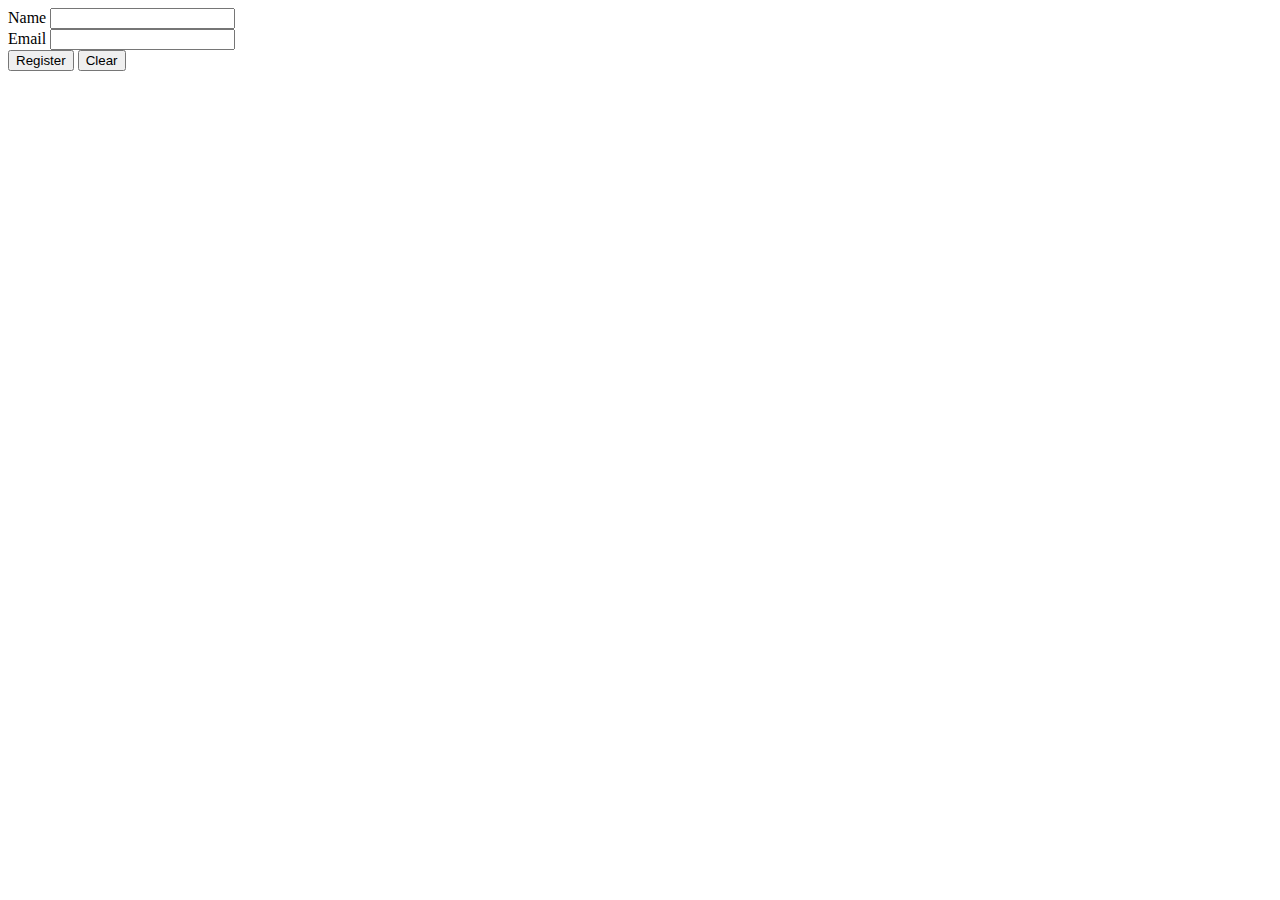
<file: about.html>
<!DOCTYPE html>
<html lang="en">
  <head>
    <meta charset="UTF-8" />
    <meta name="viewport" content="width=device-width, initial-scale=1.0" />
    <title>CSS Sajt 2</title>
    <link
      href="https://cdn.jsdelivr.net/npm/bootstrap@5.3.2/dist/css/bootstrap.min.css"
      rel="stylesheet"
      integrity="sha384-T3c6CoIi6uLrA9TneNEoa7RxnatzjcDSCmG1MXxSR1GAsXEV/Dwwykc2MPK8M2HN"
      crossorigin="anonymous"
    />
  </head>
  <body>
    <form class="w-50">
      <div class="mb-3">
        <label class="form-label" for="ime">Name</label>
        <input class="form-control" id="ime" type="text" />
      </div>
      <div class="mb-3">
        <label class="form-label" for="email">Email</label>
        <input class="form-control" id="email" type="Mail" />
      </div>
      <button class="btn btn-primary" type="submit">Register</button>
      <button class="btn btn-secondary" type="reset">Clear</button>
    </form>
  </body>
</html>
</file>
